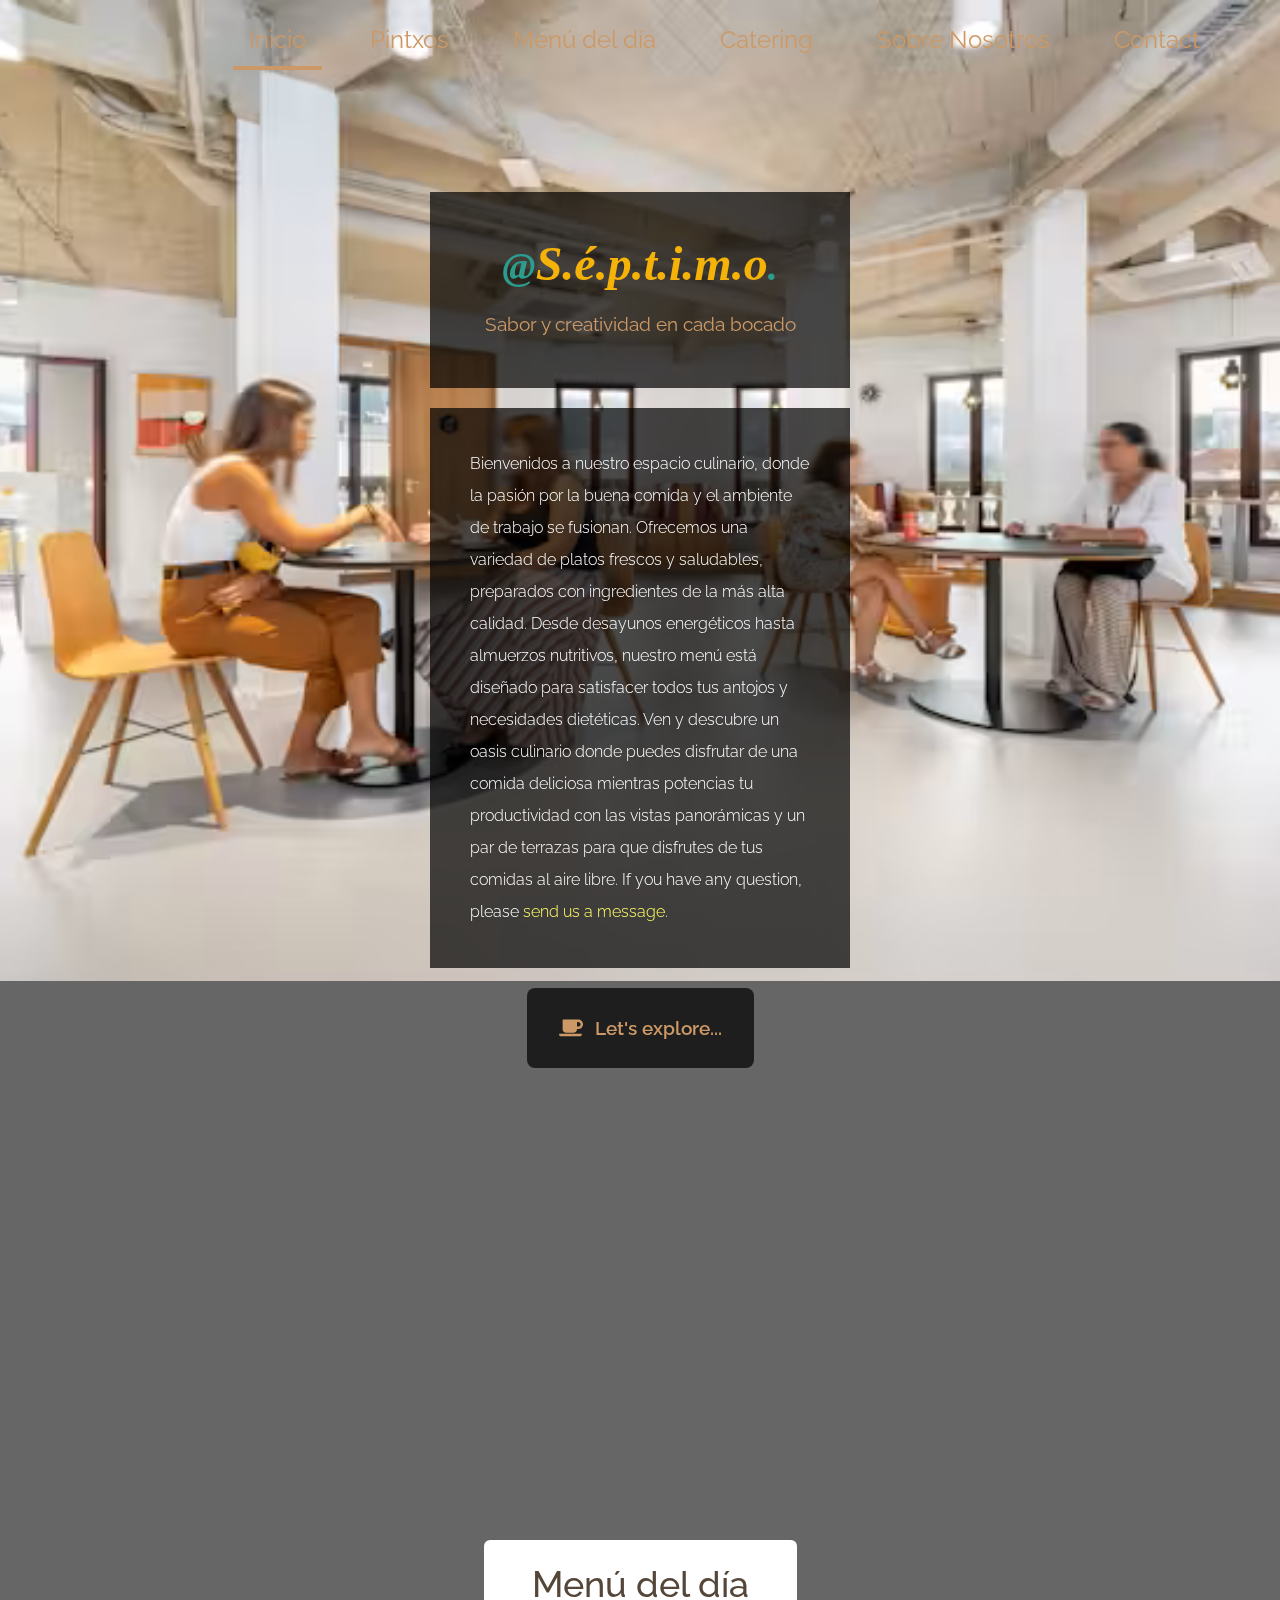
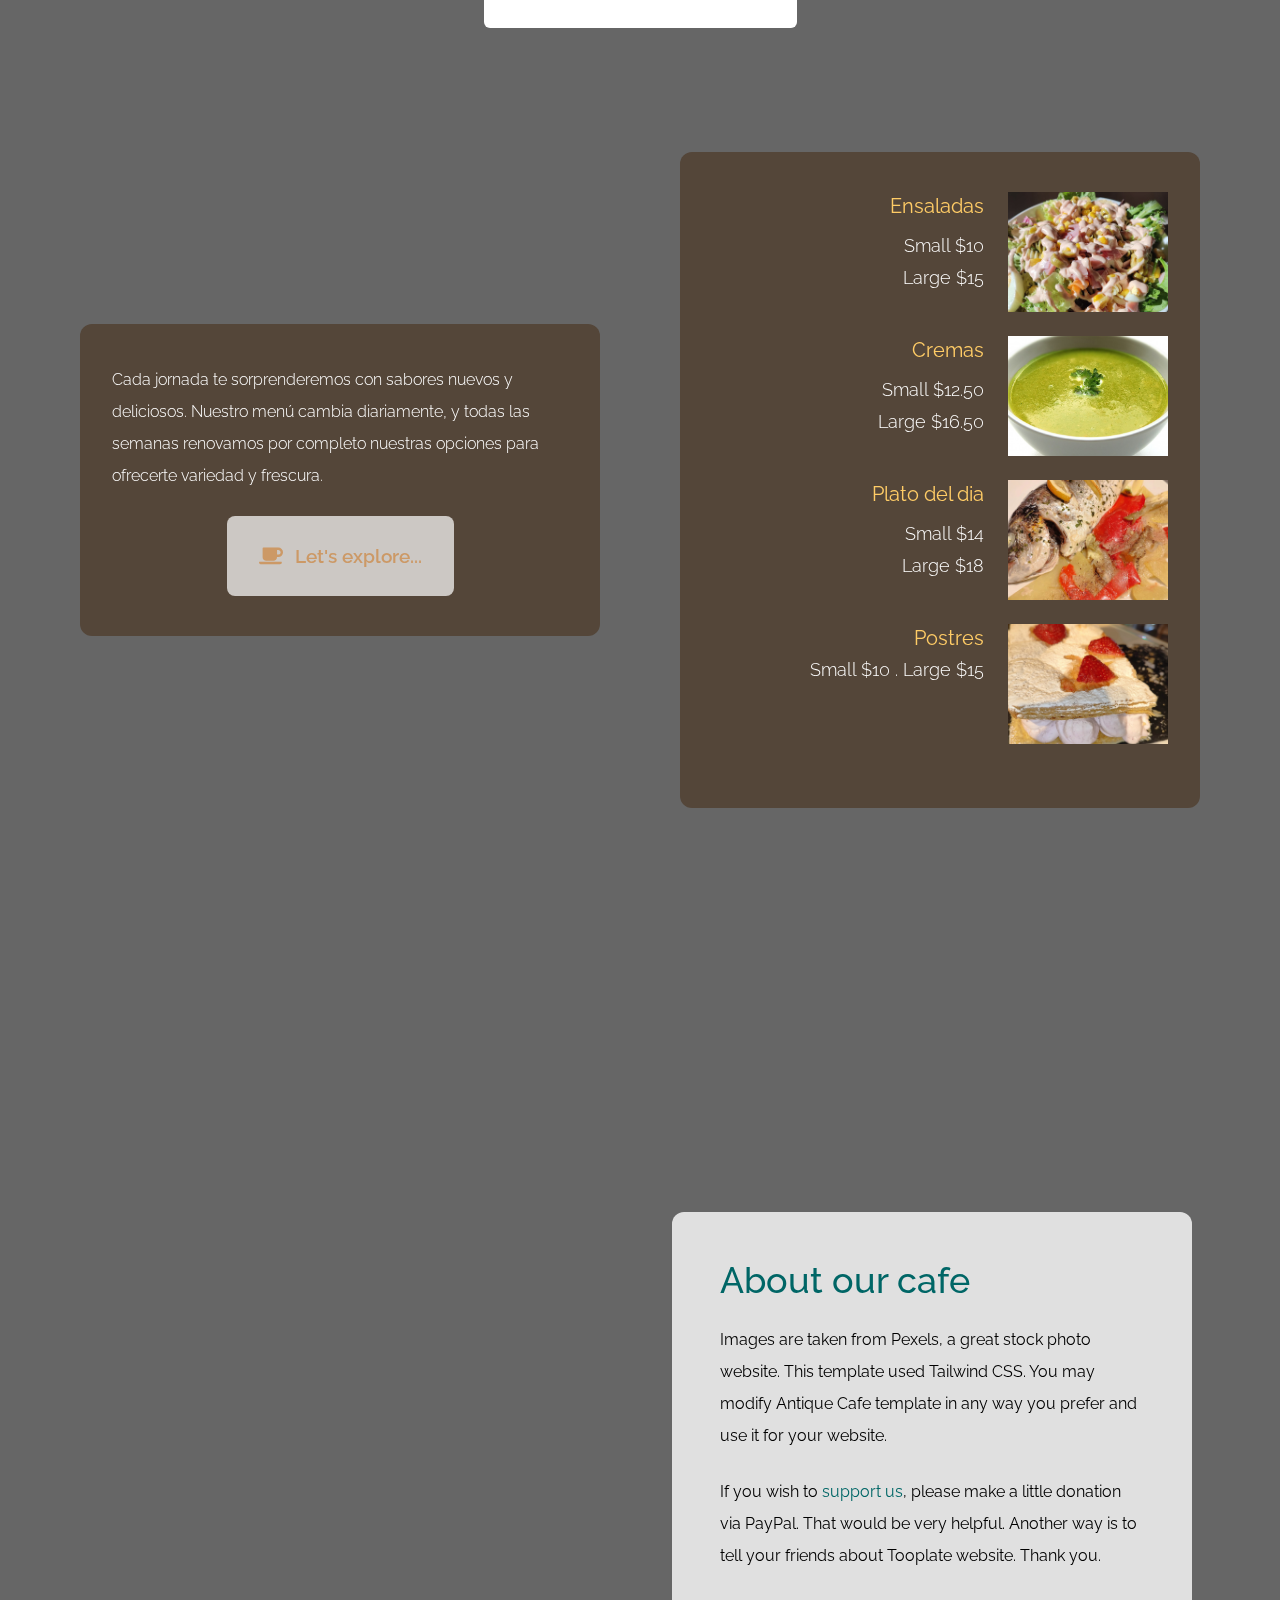
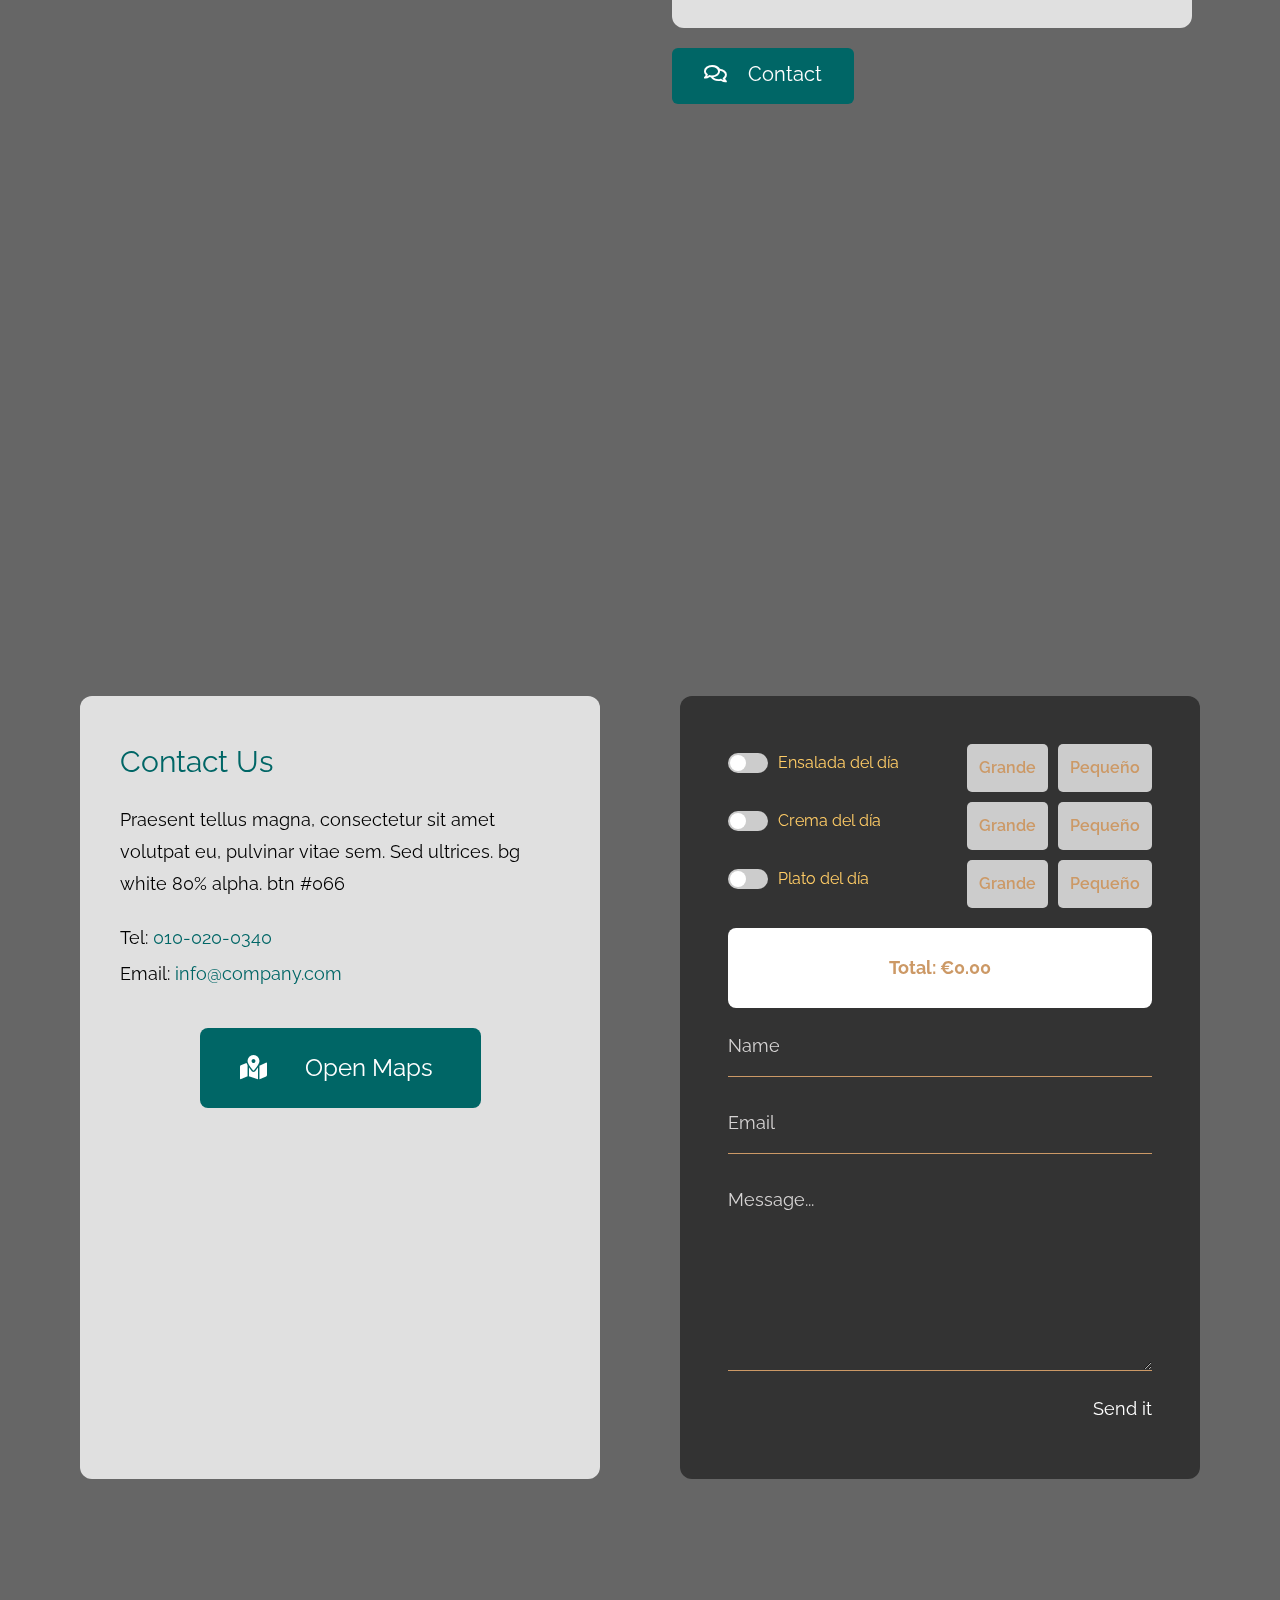
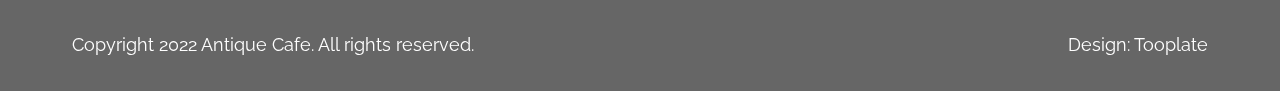
<file: index.html>
<!DOCTYPE html>
<html lang="en">
<head>
    <meta charset="UTF-8">
    <meta http-equiv="X-UA-Compatible" content="IE=edge">
    <meta name="viewport" content="width=device-width, initial-scale=1.0">
    <title>Antique Bakery Cafe HTML Template by Tooplate</title>
    <link rel="preconnect" href="https://fonts.googleapis.com">
    <link rel="preconnect" href="https://fonts.gstatic.com" crossorigin>
    <link href="https://fonts.googleapis.com/css2?family=Raleway:wght@300;400;500;600&family=Oswald:wght@600&display=swap" rel="stylesheet">
    <link rel="stylesheet" href="css/all.min.css"> <!-- fontawesome -->
    <!-- <link href="https://unpkg.com/tailwindcss@^2/dist/tailwind.min.css" rel="stylesheet"> -->
    <link rel="stylesheet" href="css/tailwind.css">
    <link rel="stylesheet" href="css/tooplate-antique-cafe.css">
    <link rel="stylesheet" href="css/septimo.css">
    <link rel="stylesheet" href="css/formulario.css">
    <script src="js/formulario.js" defer></script>

    
<!--

Tooplate 2126 Antique Cafe

https://www.tooplate.com/view/2126-antique-cafe

-->
</head>
<body>    
    <!-- Intro -->
    <div id="intro" class="parallax-window" data-parallax="scroll" data-image-src="img/panoramicaSemiciclo.png">
        <nav id="tm-nav" class="fixed w-full">
            <div class="tm-container mx-auto px-2 md:py-6 text-right">
                <button class="md:hidden py-2 px-2" id="menu-toggle"><i class="fas fa-2x fa-bars tm-text-gold"></i></button>
                <ul class="mb-3 md:mb-0 text-2xl font-normal flex justify-end flex-col md:flex-row">
                    <li class="inline-block mb-4 mx-4"><a href="#intro" class="tm-text-gold py-1 md:py-3 px-4">Inicio</a></li>
                    <li class="inline-block mb-4 mx-4"><a href="#pintxos" class="tm-text-gold py-1 md:py-3 px-4">Pintxos</a></li>
                    <li class="inline-block mb-4 mx-4"><a href="#menu" class="tm-text-gold py-1 md:py-3 px-4">Menú del día</a></li>
                    <li class="inline-block mb-4 mx-4"><a href="#catering" class="tm-text-gold py-1 md:py-3 px-4">Catering</a></li>
                    <li class="inline-block mb-4 mx-4"><a href="#about" class="tm-text-gold py-1 md:py-3 px-4">Sobre Nosotros</a></li>
                    <li class="inline-block mb-4 mx-4"><a href="#contact" class="tm-text-gold py-1 md:py-3 px-4">Contact</a></li>
                </ul>
            </div>            
        </nav>
        <div class="container mx-auto px-2 tm-intro-width">
            <div class="sm:pb-60 sm:pt-48 py-20">
                <div class="bg-black bg-opacity-70 p-12 mb-5 text-center">
                    <!--<h1 class="text-white text-5xl tm-logo-font mb-5">@S.<span class="tilde">é</span>.p.t.i.m.o</h1>-->
                    <h1 class="text-white text-5xl tm-logo-font mb-5 septimo"><span class="arroba">@</span>S.<span class="tilde">é</span>.p.t.i.m.o<span class="arroba">.</span></h1>
                    <p class="tm-text-gold tm-text-2xl">Sabor y creatividad en cada bocado</p>
                </div>    
                <div class="bg-black bg-opacity-70 p-10 mb-5">
                    <p class="text-white leading-8 text-sm font-light">
                        Bienvenidos a nuestro espacio culinario, donde la pasión por la buena comida y el ambiente de trabajo se fusionan. Ofrecemos una variedad de platos frescos y saludables, preparados con ingredientes de la más alta calidad. Desde desayunos energéticos hasta almuerzos nutritivos, nuestro menú está diseñado para satisfacer todos tus antojos y necesidades dietéticas. Ven y descubre un oasis culinario donde puedes disfrutar de una comida deliciosa mientras potencias tu productividad con las vistas panorámicas y un par de terrazas para que disfrutes de tus comidas al aire libre.
                    	If you have any question, please <a rel="nofollow" href="https://www.tooplate.com/contact" target="_parent">send us a message</a>. </p>
                </div>
                <div class="text-center">
                    <div class="inline-block">
                        <a href="#menu" class="flex justify-center items-center bg-black bg-opacity-70 py-6 px-8 rounded-lg font-semibold tm-text-2xl tm-text-gold hover:text-gray-200 transition">
                            <i class="fas fa-coffee mr-3"></i>
                            <span>Let's explore...</span>                        
                        </a>
                    </div>                    
                </div>                
            </div>
        </div>        
    </div>
    <!-- Cafe Menu -->
    <div id="menu" class="parallax-window" data-parallax="scroll" data-image-src="img/menuDelDia/albondigasFondo.jpg">
            
        <div class="container mx-auto tm-container py-24 sm:py-48">
            <div class="sm:py-10 py-20 tm-intro-width mx-auto">
                <div class="text-center mb-16">
                    <h2 class="bg-white tm-text-brown py-6 px-12 text-4xl font-medium inline-block rounded-md">Menú del día</h2>
                </div>
            </div>
            <div class="flex flex-col lg:flex-row justify-around items-center">
                <div class="flex-1 m-5 rounded-xl px-4 py-6 sm:px-8 sm:py-10 tm-bg-brown tm-item-container">
                    <div class="flex items-start mb-6 tm-menu-item">
                        <p class="text-white leading-8 text-sm font-light">
                            Cada jornada te sorprenderemos con sabores nuevos y deliciosos. Nuestro menú cambia diariamente, y todas las semanas renovamos por completo nuestras opciones para ofrecerte variedad y frescura.</p>                        
                    </div>
                    <div class="text-center">
                        <div class="inline-block">
                            <a href="/menu.html" class="flex justify-center items-center bg-white bg-opacity-70 py-6 px-8 rounded-lg font-semibold tm-text-2xl tm-text-gold hover:text-gray-200 transition">
                                <i class="fas fa-coffee mr-3"></i>
                                <span>Let's explore...</span>                        
                            </a>
                        </div>                    
                    </div>
                </div>
                <div class="flex-1 m-5 rounded-xl px-4 py-6 sm:px-8 sm:py-10 tm-bg-brown tm-item-container">
                    <div class="flex items-start justify-end mb-6 tm-menu-item-2">
                        <div class="text-right mr-6">
                            <h3 class="text-lg sm:text-xl mb-2 sm:mb-3 tm-text-yellow">Ensaladas</h3>
                            <div class="text-white text-md sm:text-lg font-light mb-1">Small $10</div>
                            <div class="text-white text-md sm:text-lg font-light">Large $15</div>
                        </div>
                        <div class="img-producto">
                            <img src="img/ensaladas/IMG-20250116-WA0020.thumb.jpg" alt="Image" class="rounded-md">
                        </div>               
                    </div>
                    <div class="flex items-start justify-end mb-6 tm-menu-item-2">
                        <div class="text-right mr-6">
                            <h3 class="text-lg sm:text-xl mb-2 sm:mb-3 tm-text-yellow">Cremas</h3>
                            <div class="text-white text-md sm:text-lg font-light mb-1">Small $12.50</div>
                            <div class="text-white text-md sm:text-lg font-light">Large $16.50</div>
                        </div>
                        <div class="img-producto">
                            <img src="img/ReferenciasExternas/cream_soup_bowl-915425.jpg" alt="Image" class="rounded-md">                    
                        </div>
                    </div>
                    <div class="flex items-start justify-end mb-6 tm-menu-item-2">
                        <div class="text-right mr-6">
                            <h3 class="text-lg sm:text-xl mb-2 sm:mb-3 tm-text-yellow">Plato del dia</h3>
                            <div class="text-white text-md sm:text-lg font-light mb-1">Small $14</div>
                            <div class="text-white text-md sm:text-lg font-light">Large $18</div>
                        </div>   
                        <div class="img-producto">
                            <img src="img/menuDelDia/mejorado_pescado.thumb.JPG" alt="Image" class="rounded-md">                 
                        </div>
                    </div>
                    <div class="flex items-start justify-end mb-6 tm-menu-item-2">                    
                        <div class="text-right mr-6">
                            <h3 class="text-lg sm:text-xl tm-text-yellow mb-1">Postres</h3>
                            <div class="text-white text-md sm:text-lg font-light">Small $10 . Large $15</div>
                        </div> 
                        <div class="img-producto">
                            <img src="img/dulcesPostres/IMG-20250114-WA0042.jpg" alt="Image" class="rounded-md">
                        </div>
                    </div>
                </div>
            </div>
        </div>        
    </div>
    <div id="about" class="parallax-window" data-parallax="scroll" data-image-src="img/antique-cafe-bg-03.jpg">
        <div class="container mx-auto tm-container py-24 sm:py-48">
            <div class="tm-item-container sm:ml-auto sm:mr-12 mx-auto sm:px-0 px-4">
                <div class="bg-white bg-opacity-80 p-12 pb-14 rounded-xl mb-5">
                    <h2 class="mb-6 tm-text-green text-4xl font-medium">About our cafe</h2>
                    <p class="mb-6 text-base leading-8">
                        Images are taken from Pexels, a great stock photo website. This template used Tailwind CSS. You may modify Antique Cafe template in any way you prefer and use it for your website.
                  </p>
                    <p class="text-base leading-8">
                        If you wish to <a rel="nofollow" href="https://www.tooplate.com/contact" target="_parent">support us</a>, please make a little donation via PayPal. That would be
                    very helpful. Another way is to tell your friends about Tooplate website. Thank you. </p>
                </div>
                <a href="#contact" class="inline-block tm-bg-green transition text-white text-xl pt-3 pb-4 px-8 rounded-md">
                    <i class="far fa-comments mr-4"></i>
                    Contact
                </a>
            </div>           
        </div>        
    </div>
    <div id="contact" class="parallax-window relative" data-parallax="scroll" data-image-src="img/antique-cafe-bg-04.jpg">
        <div class="container mx-auto tm-container pt-24 pb-48 sm:py-48">
            <div class="flex flex-col lg:flex-row justify-around items-center lg:items-stretch">
                <div class="flex-1 rounded-xl px-10 py-12 m-5 bg-white bg-opacity-80 tm-item-container">
                    <h2 class="text-3xl mb-6 tm-text-green">Contact Us</h2>
                    <p class="mb-6 text-lg leading-8">
                        Praesent tellus magna, consectetur sit amet volutpat eu, pulvinar vitae sem.
                        Sed ultrices. bg white 80% alpha. btn #066    
                    </p>
                    <p class="mb-10 text-lg">
                        <span class="block mb-2">Tel: <a href="tel:0100200340" class="hover:text-yellow-600 transition">010-020-0340</a></span>
                        <span class="block">Email: <a href="mailto:info@company.com" class="hover:text-yellow-600 transition">info@company.com</a></span>                        
                    </p>
                    <div class="text-center">
                        <a href="https://www.google.com/maps" class="inline-block text-white text-2xl pl-10 pr-12 py-6 rounded-lg transition tm-bg-green">
                            <i class="fas fa-map-marked-alt mr-8"></i>
                            Open Maps
                        </a>
                    </div>                    
                </div>
                <div class="flex-1 rounded-xl p-12 pb-14 m-5 bg-black bg-opacity-50 tm-item-container">
                    <form action="" method="POST" class="text-lg">
                        <!-- Añadido IA -->
                        <div class="opcion">
                            <label class="opcion text-lg sm:text-xl mb-2 sm:mb-3 tm-text-yellow">
                                <input type="checkbox" class="plato" data-tamano="ensalada">
                                <span class="slider"></span>
                                <span class="texto">Ensalada del día</span>
                            </label>
                            <div class="tamanos">
                                <button class="tamano justify-center items-center bg-white bg-opacity-70 py-6 px-8 rounded-lg font-semibold tm-text-2xl tm-text-gold hover:text-gray-200 transition" data-plato="ensalada" data-size="grande" disabled>Grande</button>
                                <button class="tamano justify-center items-center bg-white bg-opacity-70 py-6 px-8 rounded-lg font-semibold tm-text-2xl tm-text-gold hover:text-gray-200 transition" data-plato="ensalada" data-size="pequeno" disabled>Pequeño</button>
                            </div>
                        </div>
                        <div class="opcion">
                            <label class="opcion text-lg sm:text-xl mb-2 sm:mb-3 tm-text-yellow">
                                <input type="checkbox" class="plato" data-tamano="crema">
                                <span class="slider"></span>
                                <span class="texto">Crema del día</span>
                            </label>
                            <div class="tamanos">
                                <button class="tamano justify-center items-center bg-white bg-opacity-70 py-6 px-8 rounded-lg font-semibold tm-text-2xl tm-text-gold hover:text-gray-200 transition" data-plato="crema" data-size="grande" disabled>Grande</button>
                                <button class="tamano justify-center items-center bg-white bg-opacity-70 py-6 px-8 rounded-lg font-semibold tm-text-2xl tm-text-gold hover:text-gray-200 transition" data-plato="crema" data-size="pequeno" disabled>Pequeño</button>
                            </div>
                        </div>
                        <div class="opcion">
                            <label class="opcion text-lg sm:text-xl mb-2 sm:mb-3 tm-text-yellow">
                                <input type="checkbox" class="plato" data-tamano="plato">
                                <span class="slider"></span>
                                <span class="texto">Plato del día</span> <!-- Texto a la derecha -->
                            </label>
                            <div class="tamanos">
                                <button class="tamano justify-center items-center bg-white bg-opacity-70 py-6 px-8 rounded-lg font-semibold tm-text-2xl tm-text-gold hover:text-gray-200 transition" data-plato="plato" data-size="grande" disabled>Grande</button>
                                <button class="tamano justify-center items-center bg-white bg-opacity-70 py-6 px-8 rounded-lg font-semibold tm-text-2xl tm-text-gold hover:text-gray-200 transition" data-plato="plato" data-size="pequeno" disabled>Pequeño</button>
                            </div>
                        </div>
                        <div class="total flex justify-center items-center bg-white mb-2 py-6 px-8 rounded-lg font-semibold tm-text-2xl tm-text-gold hover:text-gray-200 transition">Total: €<span id="total-precio">0.00</span></div>
                        <!-- Fin añadido--> 
                        <input type="text" name="name" class="input w-full bg-black border-b bg-opacity-0 text-white px-0 py-4 mb-4 tm-border-gold" placeholder="Name" required="" />
                        <input type="email" name="email" class="input w-full bg-black border-b bg-opacity-0 text-white px-0 py-4 mb-4 tm-border-gold" placeholder="Email" required="" />
                        <textarea rows="6" name="message" class="input w-full bg-black border-b bg-opacity-0 text-white px-0 py-4 mb-4 tm-border-gold" placeholder="Message..." required=""></textarea>
                        <div class="text-right">
                            <button type="submit" class="text-white hover:text-yellow-500 transition">Send it</button>
                        </div>                        
                      </form>
                </div>
            </div>
            <footer class="absolute bottom-0 left-0 w-full">
                <div class="text-white container mx-auto tm-container p-8 text-lg flex flex-col md:flex-row justify-between">
                    <span>Copyright 2022 Antique Cafe. All rights reserved.</span>
                    <span class="mt-5 md:mt-0">Design: <a href="https://www.tooplate.com" target="_parent">Tooplate</a></span>
                </div>                
            </footer>
        </div>        
    </div>    

    <script src="js/jquery-3.6.0.js"></script>
    <script src="js/parallax.js"></script>
    <script src="js/jquery.singlePageNav.js"></script>
    
    <script>

        function checkAndShowHideMenu() {
            if(window.innerWidth < 768) {
                $('#tm-nav ul').addClass('hidden');                
            } else {
                $('#tm-nav ul').removeClass('hidden');
            }
        }

        $(function(){
            var tmNav = $('#tm-nav');
            tmNav.singlePageNav();

            checkAndShowHideMenu();
            window.addEventListener('resize', checkAndShowHideMenu);

            $('#menu-toggle').click(function(){
                $('#tm-nav ul').toggleClass('hidden');
            });

            $('#tm-nav ul li').click(function(){
                if(window.innerWidth < 768) {
                    $('#tm-nav ul').addClass('hidden');
                }                
            });

            $(document).scroll(function() {
                var distanceFromTop = $(document).scrollTop();

                if(distanceFromTop > 100) {
                    tmNav.addClass('scroll');
                } else {
                    tmNav.removeClass('scroll');
                }
            });
            
            document.querySelectorAll('a[href^="#"]').forEach(anchor => {
                anchor.addEventListener('click', function (e) {
                    e.preventDefault();

                    document.querySelector(this.getAttribute('href')).scrollIntoView({
                        behavior: 'smooth'
                    });
                });
            });
        });
    </script>
</body>
</html>
</file>
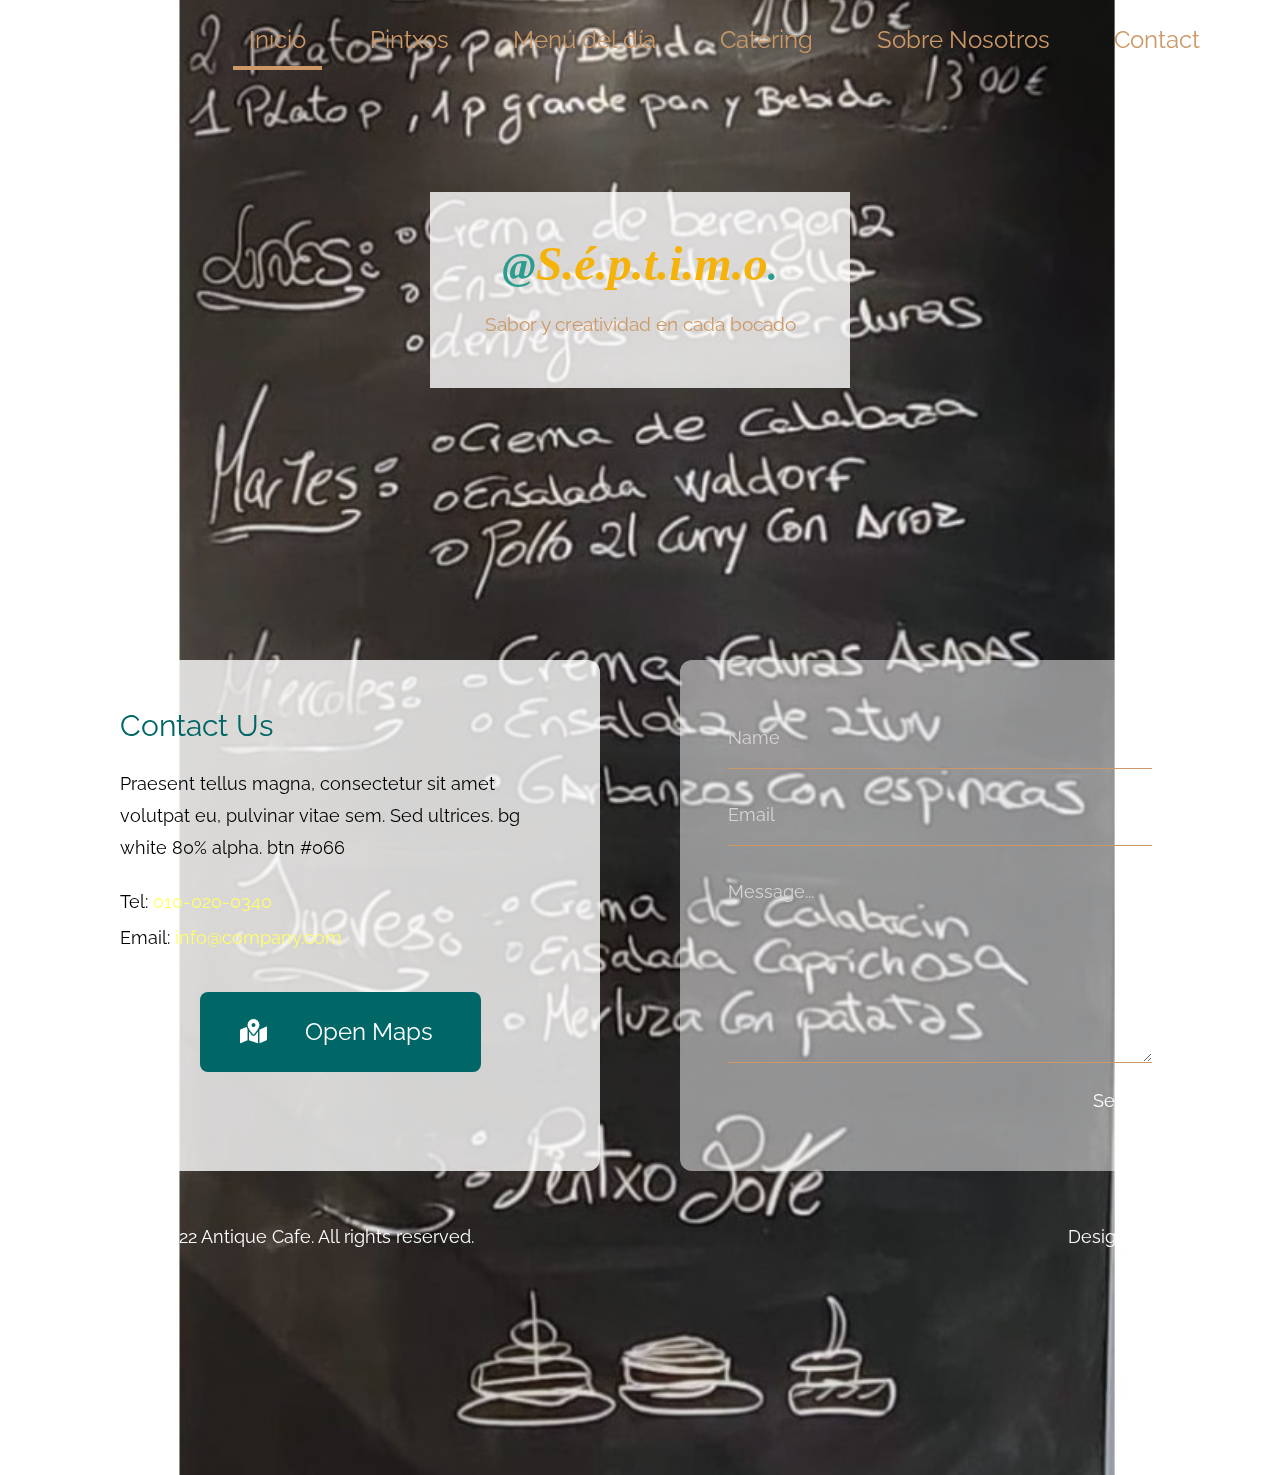
<file: menu.html>
<!DOCTYPE html>
<html lang="en">
<head>
    <meta charset="UTF-8">
    <meta http-equiv="X-UA-Compatible" content="IE=edge">
    <meta name="viewport" content="width=device-width, initial-scale=1.0">
    <title>Antique Bakery Cafe HTML Template by Tooplate</title>
    <link rel="preconnect" href="https://fonts.googleapis.com">
    <link rel="preconnect" href="https://fonts.gstatic.com" crossorigin>
    <link href="https://fonts.googleapis.com/css2?family=Raleway:wght@300;400;500;600&family=Oswald:wght@600&display=swap" rel="stylesheet">
    <link rel="stylesheet" href="css/all.min.css"> <!-- fontawesome -->
    <!-- <link href="https://unpkg.com/tailwindcss@^2/dist/tailwind.min.css" rel="stylesheet"> -->
    <link rel="stylesheet" href="css/tailwind.css">
    <link rel="stylesheet" href="css/tooplate-antique-cafe.css">
    <link rel="stylesheet" href="css/septimo.css">
    
<!--

Tooplate 2126 Antique Cafe

https://www.tooplate.com/view/2126-antique-cafe

-->
</head>
<body>    
    <!-- Intro -->
    <div id="intro" class="parallax-window" data-parallax="scroll" data-image-src="img/local/pizarra.JPG">
        <nav id="tm-nav" class="fixed w-full">
            <div class="tm-container mx-auto px-2 md:py-6 text-right">
                <button class="md:hidden py-2 px-2" id="menu-toggle"><i class="fas fa-2x fa-bars tm-text-gold"></i></button>
                <ul class="mb-3 md:mb-0 text-2xl font-normal flex justify-end flex-col md:flex-row">
                    <li class="inline-block mb-4 mx-4"><a href="/index.html#intro" class="tm-text-gold py-1 md:py-3 px-4">Inicio</a></li>
                    <li class="inline-block mb-4 mx-4"><a href="/index.html#pintxos" class="tm-text-gold py-1 md:py-3 px-4">Pintxos</a></li>
                    <li class="inline-block mb-4 mx-4"><a href="/index.html#menu" class="tm-text-gold py-1 md:py-3 px-4">Menú del día</a></li>
                    <li class="inline-block mb-4 mx-4"><a href="/index.html#catering" class="tm-text-gold py-1 md:py-3 px-4">Catering</a></li>
                    <li class="inline-block mb-4 mx-4"><a href="/index.html#about" class="tm-text-gold py-1 md:py-3 px-4">Sobre Nosotros</a></li>
                    <li class="inline-block mb-4 mx-4"><a href="/index.html#contact" class="tm-text-gold py-1 md:py-3 px-4">Contact</a></li>
                </ul>
            </div>            
        </nav>
        <div class="container mx-auto px-2 tm-intro-width">
            <div class="sm:py-10 sm:pt-48 py-20">
                <div class="bg-white bg-opacity-80 p-12 mb-5 text-center">
                    <!--<h1 class="text-white text-5xl tm-logo-font mb-5">@S.<span class="tilde">é</span>.p.t.i.m.o</h1>-->
                    <h1 class="text-white text-5xl tm-logo-font mb-5 septimo"><span class="arroba">@</span>S.<span class="tilde">é</span>.p.t.i.m.o<span class="arroba">.</span></h1>
                    <p class="tm-text-gold tm-text-2xl">Sabor y creatividad en cada bocado</p>
                </div>    
                               
            </div>
        </div>
        <div class="container mx-auto tm-container pt-24 pb-48 sm:py-48">
            <div class="flex flex-col lg:flex-row justify-around items-center lg:items-stretch">
                <div class="flex-1 rounded-xl px-10 py-12 m-5 bg-white bg-opacity-80 tm-item-container">
                    <h2 class="text-3xl mb-6 tm-text-green">Contact Us</h2>
                    <p class="mb-6 text-lg leading-8">
                        Praesent tellus magna, consectetur sit amet volutpat eu, pulvinar vitae sem.
                        Sed ultrices. bg white 80% alpha. btn #066    
                    </p>
                    <p class="mb-10 text-lg">
                        <span class="block mb-2">Tel: <a href="tel:0100200340" class="hover:text-yellow-600 transition">010-020-0340</a></span>
                        <span class="block">Email: <a href="mailto:info@company.com" class="hover:text-yellow-600 transition">info@company.com</a></span>                        
                    </p>
                    <div class="text-center">
                        <a href="https://www.google.com/maps" class="inline-block text-white text-2xl pl-10 pr-12 py-6 rounded-lg transition tm-bg-green">
                            <i class="fas fa-map-marked-alt mr-8"></i>
                            Open Maps
                        </a>
                    </div>                    
                </div>
                <div class="flex-1 rounded-xl p-12 pb-14 m-5 bg-white bg-opacity-50 tm-item-container">
                    <form action="" method="POST" class="text-lg">
                        <input type="text" name="name" class="input w-full bg-white border-b bg-opacity-0 px-0 py-4 mb-4 tm-border-gold" placeholder="Name" required="" />
                        <input type="email" name="email" class="input w-full bg-black border-b bg-opacity-0 px-0 py-4 mb-4 tm-border-gold" placeholder="Email" required="" />
                        <textarea rows="6" name="message" class="input w-full bg-black border-b bg-opacity-0 px-0 py-4 mb-4 tm-border-gold" placeholder="Message..." required=""></textarea>
                        <div class="text-right">
                            <button type="submit" class="text-white hover:text-yellow-500 transition">Send it</button>
                        </div>                        
                    </form>
                </div>
            </div>
            <footer class="bottom-0 left-0 w-full">
                <div class="text-white container mx-auto tm-container p-8 text-lg flex flex-col md:flex-row justify-between">
                    <span>Copyright 2022 Antique Cafe. All rights reserved.</span>
                    <span class="mt-5 md:mt-0">Design: <a href="https://www.tooplate.com" target="_parent">Tooplate</a></span>
                </div>                
            </footer> 
        </div>
                
    </div>    

    <script src="js/jquery-3.6.0.js"></script>
    <script src="js/parallax.js"></script>
    <script src="js/jquery.singlePageNav.js"></script>
    <script>

        function checkAndShowHideMenu() {
            if(window.innerWidth < 768) {
                $('#tm-nav ul').addClass('hidden');                
            } else {
                $('#tm-nav ul').removeClass('hidden');
            }
        }

        $(function(){
            var tmNav = $('#tm-nav');
            tmNav.singlePageNav();

            checkAndShowHideMenu();
            window.addEventListener('resize', checkAndShowHideMenu);

            $('#menu-toggle').click(function(){
                $('#tm-nav ul').toggleClass('hidden');
            });

            $('#tm-nav ul li').click(function(){
                if(window.innerWidth < 768) {
                    $('#tm-nav ul').addClass('hidden');
                }                
            });

            $(document).scroll(function() {
                var distanceFromTop = $(document).scrollTop();

                if(distanceFromTop > 100) {
                    tmNav.addClass('scroll');
                } else {
                    tmNav.removeClass('scroll');
                }
            });
            
            document.querySelectorAll('a[href^="#"]').forEach(anchor => {
                anchor.addEventListener('click', function (e) {
                    e.preventDefault();

                    document.querySelector(this.getAttribute('href')).scrollIntoView({
                        behavior: 'smooth'
                    });
                });
            });
        });
    </script>
</body>
</html>
</file>
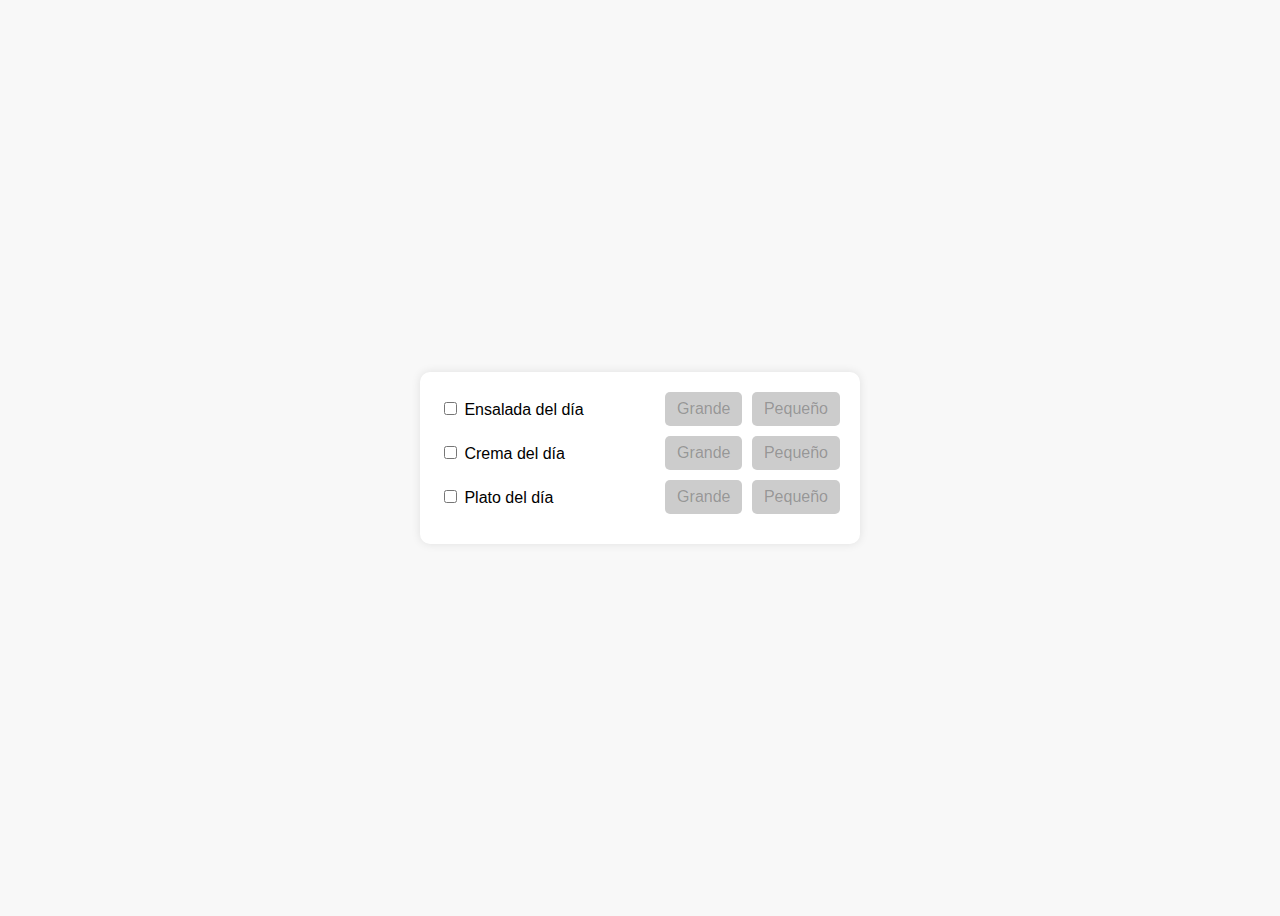
<file: propuestaFormularioIA.html>
<!DOCTYPE html>
<html lang="es">
<head>
    <meta charset="UTF-8">
    <meta name="viewport" content="width=device-width, initial-scale=1.0">
    <title>Pedido de Comida</title>
    <style>
        body {
            font-family: Arial, sans-serif;
            display: flex;
            justify-content: center;
            align-items: center;
            height: 100vh;
            background-color: #f8f8f8;
        }
        .formulario {
            background: white;
            padding: 20px;
            border-radius: 10px;
            box-shadow: 0 0 10px rgba(0, 0, 0, 0.1);
            width: 100%;
            max-width: 400px;
        }
        .opcion {
            display: flex;
            align-items: center;
            justify-content: space-between;
            margin-bottom: 10px;
        }
        .tamanos button {
            padding: 8px 12px;
            border: none;
            cursor: pointer;
            margin-left: 5px;
            border-radius: 5px;
            font-size: 16px;
        }
        .tamanos button:disabled {
            background: #ccc;
            cursor: not-allowed;
        }
        .tamanos button.activo {
            background: #007bff;
            color: white;
        }
    </style>
</head>
<body>
    <div class="formulario">
        <div class="opcion">
            <label>
                <input type="checkbox" class="plato" data-tamano="ensalada"> Ensalada del día
            </label>
            <div class="tamanos">
                <button class="tamano" data-plato="ensalada" data-size="grande" disabled>Grande</button>
                <button class="tamano" data-plato="ensalada" data-size="pequeno" disabled>Pequeño</button>
            </div>
        </div>
        <div class="opcion">
            <label>
                <input type="checkbox" class="plato" data-tamano="crema"> Crema del día
            </label>
            <div class="tamanos">
                <button class="tamano" data-plato="crema" data-size="grande" disabled>Grande</button>
                <button class="tamano" data-plato="crema" data-size="pequeno" disabled>Pequeño</button>
            </div>
        </div>
        <div class="opcion">
            <label>
                <input type="checkbox" class="plato" data-tamano="plato"> Plato del día
            </label>
            <div class="tamanos">
                <button class="tamano" data-plato="plato" data-size="grande" disabled>Grande</button>
                <button class="tamano" data-plato="plato" data-size="pequeno" disabled>Pequeño</button>
            </div>
        </div>
    </div>

    <script>
        document.querySelectorAll('.plato').forEach(plato => {
            plato.addEventListener('change', function() {
                let platoSeleccionado = this.dataset.tamano;
                let botonesTamano = document.querySelectorAll(`.tamano[data-plato="${platoSeleccionado}"]`);
                
                if (this.checked) {
                    botonesTamano.forEach(btn => btn.disabled = false);
                } else {
                    botonesTamano.forEach(btn => {
                        btn.disabled = true;
                        btn.classList.remove('activo');
                    });
                }
            });
        });

        document.querySelectorAll('.tamano').forEach(boton => {
            boton.addEventListener('click', function() {
                let plato = this.dataset.plato;
                document.querySelectorAll(`.tamano[data-plato="${plato}"]`).forEach(btn => btn.classList.remove('activo'));
                this.classList.add('activo');
            });
        });
    </script>
</body>
</html>
</file>
<file: css/tooplate-antique-cafe.css>
/*

Tooplate 2126 Antique Cafe

https://www.tooplate.com/view/2126-antique-cafe

*/


body {
    font-family: 'Raleway', sans-serif;
    background-color: #666;
}

p a {
	color: #FF6;
}

p a:hover {
	color: #9FF;
}

#about p a { color: #066; }
#about p a:hover { color: #F36; }

#contact p a { color: #066; }

footer span a { color: #FFF; }

.tm-logo-font {
    font-family: 'Oswald', sans-serif;
}

.tm-container {
    max-width: 1200px;
}

.parallax-window {
    min-height: 1064px;
    background: transparent;
}

.tm-text-yellow {
    color: #FC6;
}

.tm-text-gold {
    color: #CC9966;
}

.tm-text-brown {
    color: #544639;
}

.tm-text-green {
    color: #006666;
}

a.tm-bg-green:hover {
    background-color: #0a8585;
}

.tm-bg-brown {
    background-color: #544639;
}

.tm-bg-green {
    background-color: #006666;
}

.tm-border-gold {
    border-color: #CC9966;
}

.tm-intro-width {
    max-width: 436px;
}

.tm-item-container {
    max-width: 520px;
}

.input:focus {
    outline: none !important;
    border:1px solid #CC9966;
    box-shadow: 0 0 10px #b67533;
}

input::placeholder,
textarea::placeholder { /* Chrome, Firefox, Opera, Safari 10.1+ */
    color: rgb(214, 212, 212);
    opacity: 1; /* Firefox */
}
  
input:-ms-input-placeholder,
textarea:-ms-input-placeholder { /* Internet Explorer 10-11 */
    color: rgb(214, 212, 212);
}
  
input::-ms-input-placeholder,
textarea::-ms-input-placeholder { /* Microsoft Edge */
    color: rgb(214, 212, 212);
}

#tm-nav {
    z-index: 1000;
    transition: all 0.3s ease;
}

#tm-nav.scroll {
    background-color: rgba(0,0,0,0.7);
}

#tm-nav li a {
    border-bottom-color: transparent;
    transition: all 0.3s ease;
}

#tm-nav li a.current,
#tm-nav li a:hover {
      border-bottom: 4px solid #CC9966;
}

.tm-text-2xl {
    font-size: 1.2rem;
    line-height: 2rem;
}

@media (min-width: 768px) {
    #tm-nav.scroll .tm-container {
        padding-top: 10px;
        padding-bottom: 10px;
    }
}

@media (max-width: 767px) {
    #tm-nav {
        width: auto;
        right: 0;
        border-radius: 5px;
    }
}

@media (max-width: 639px) {
    .parallax-window {
        min-height: 600px;
    }
}

@media (max-width: 370px) {
    .tm-menu-item {
        flex-direction: column;
    }

    .tm-menu-item-2 {
        flex-direction: column-reverse;
    }

    .tm-menu-item img {
        margin-bottom: 10px;
    }

    .tm-menu-item-2 img {
        margin-bottom: 10px;
    }
}


/* Estilo para la tilde */
h1 .tilde {
    color: #264653 var(--accent-tilde);
}
</file>
<file: css/septimo.css>
/* Estilo para la tilde */
/* Paleta de colores */
:root {
    --text-primary: #f5b208; /* Texto principal */
    --accent-tilde: #264653; /* Color especial para la tilde */
}

.septimo{
    font-family: "Montserrat variant1", Tofu;
    color: var(--text-primary);
    font-weight: bold;
    font-style: italic;
}

.septimo .tilde {
    color: #264653 var(--accent-tilde);
}

.septimo .arroba{
    color: #2A9D8F;
    font-size: smaller;
}


.img-producto { 
    width: 160px; 
    height: 120px; 
    overflow: hidden; /* Oculta cualquier parte que exceda el contenedor */ 
    position: relative; 
} 

.img-producto img { 
    width: 100%; 
    height: 100%; 
    object-fit: cover; /* Esto hace que la imagen se ajuste al contenedor */ 
    object-position: center; /* Centra la imagen dentro del contenedor */ 
    transform: scale(1.1); /* Ajusta el valor del zoom según lo necesites */ 
}
</file>
<file: css/formulario.css>
.formulario {
    background: white;
    padding: 20px;
    border-radius: 10px;
    box-shadow: 0 0 10px rgba(0, 0, 0, 0.1);
    width: 100%;
    max-width: 400px;
}
.opcion {
    display: flex;
    align-items: center;
    justify-content: space-between;
    margin-bottom: 10px;
}
.tamanos button {
    padding: 8px 12px;
    border: none;
    cursor: pointer;
    margin-left: 5px;
    border-radius: 5px;
    font-size: 16px;
}
.tamanos button:disabled {
    background: #ccc;
    cursor: not-allowed;
}
.tamanos button.activo {
    background: #006666;
    color: white;
}

.total {
    margin-top: 20px;
    font-size: 18px;
    font-weight: bold;
    text-align: center;
}

.opcion {
    display: flex;
    align-items: center;
    margin-bottom: 10px;
}

.opcion input {
    display: none; /* Oculta el checkbox */
}

.opcion .slider {
    position: relative;
    cursor: pointer;
    width: 40px; /* Ancho del toggle */
    height: 20px; /* Alto del toggle */
    background-color: #ccc;
    border-radius: 20px;
    transition: background-color 0.3s;
    margin-right: 10px; /* Espacio entre el toggle y el texto */
}

.opcion input:checked + .slider {
    background-color: #006666; /* Color cuando está activo */
}

.opcion .slider:before {
    content: '';
    position: absolute;
    top: 50%;
    left: 2px; /* Posición inicial del círculo */
    width: 16px; /* Ancho del círculo */
    height: 16px; /* Alto del círculo */
    background-color: white;
    border-radius: 50%;
    transition: transform 0.3s;
    transform: translateY(-50%);
}

.opcion input:checked + .slider:before {
    transform: translate(20px, -50%); /* Mueve el círculo a la derecha */
}

.opcion .texto {
    font-size: 16px; /* Tamaño del texto */
}
</file>
